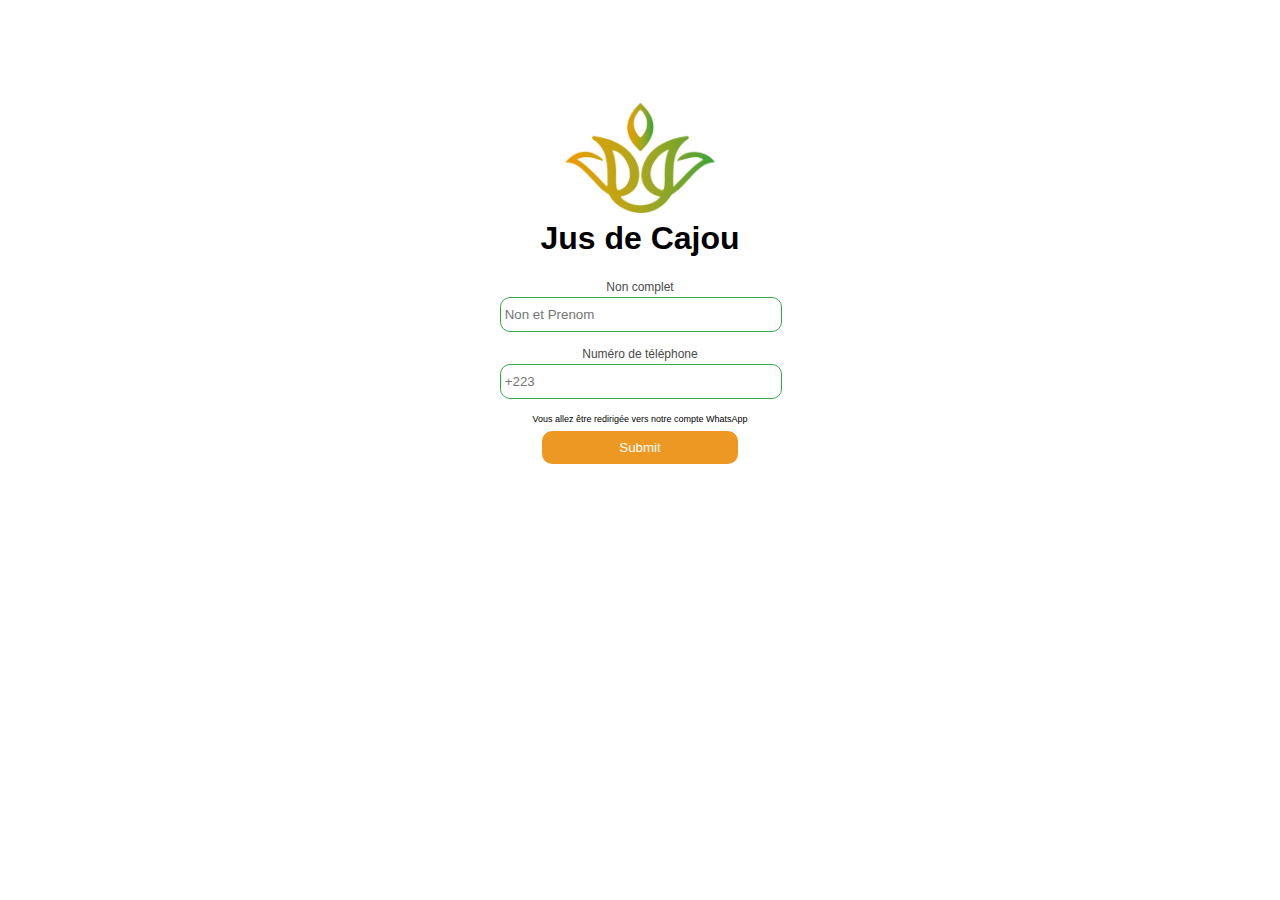
<file: Pages/Commande de produit/cajou.html>
<!DOCTYPE html>
<html lang="en">
<head>
    <meta charset="UTF-8">
    <meta http-equiv="X-UA-Compatible" content="IE=edge">
    <link rel="stylesheet" href="stile.css">
    <meta name="viewport" content="width=device-width, initial-scale=1.0">
    <title>Cajou</title>
</head>
<body>
    <div class="contenair_formuler">
        <div class="formulair">
            <div class="img_logo">
                <img src="./logo/Logo.png">
                <h1>Jus de Cajou</h1>
            </div>
            <p>Non complet</p>
            <input type="text" id="nomComplet" placeholder=" Non et Prenom">
            <p>Numéro de téléphone</p>
            <input type="number" id="numeroTel" placeholder=" +223 ">
            <p class="info_w">Vous allez être redirigée vers notre compte WhatsApp </p>
            <input class="envoy" type="submit" onclick="whatsapp()">
        </div>
    </div>
</body>
<script src="scrip.js">
</script>

</html>
</file>
<file: Pages/Commande de produit/stile.css>
*{
    padding: 0%;
    margin: 0%;
    text-decoration: none;
    font-family: 'Montserrat', sans-serif;
}
body{
    width: 100%;
    height: 100%;
    display: flex;
    justify-content: center;
}
.contenair_formuler{
    margin-top: 100px;
    width: 90%;
    height: 90%;
    display: flex;
    justify-content: center;
    align-items: center;
}

.contenair_formuler .formulair{
    width: 280px;
    height: 90%;
}
.img_logo{
    width: 100%;
    height: 160px;
    display: flex;
    flex-wrap: wrap;
    justify-content: center;
    align-items: center;
    margin-bottom: 20px;
}
.img_logo img{
    padding: 0px 40px;
    width: 150px;
    
}
.img_logo h1{
    width: 100%;
}
.formulair{
text-align: center;
}
.formulair input{
    padding: 9px 0px;
    width: 100%;
    margin-bottom: 15px;
    border-radius: 10px;
    border: 1px solid #36AA49;
}

.formulair p{
    font-size: 12px;
    margin-bottom: 3px;
    color: #4a4a4a;
}
.formulair .info_w{
    color: black;
    font-size: 9px;
    margin-bottom: 7px;
}
.formulair .envoy{
    width: 70%;
    background-color: #ED9822;
    border: none;
    color: rgb(255, 255, 255);
    
}
</file>
